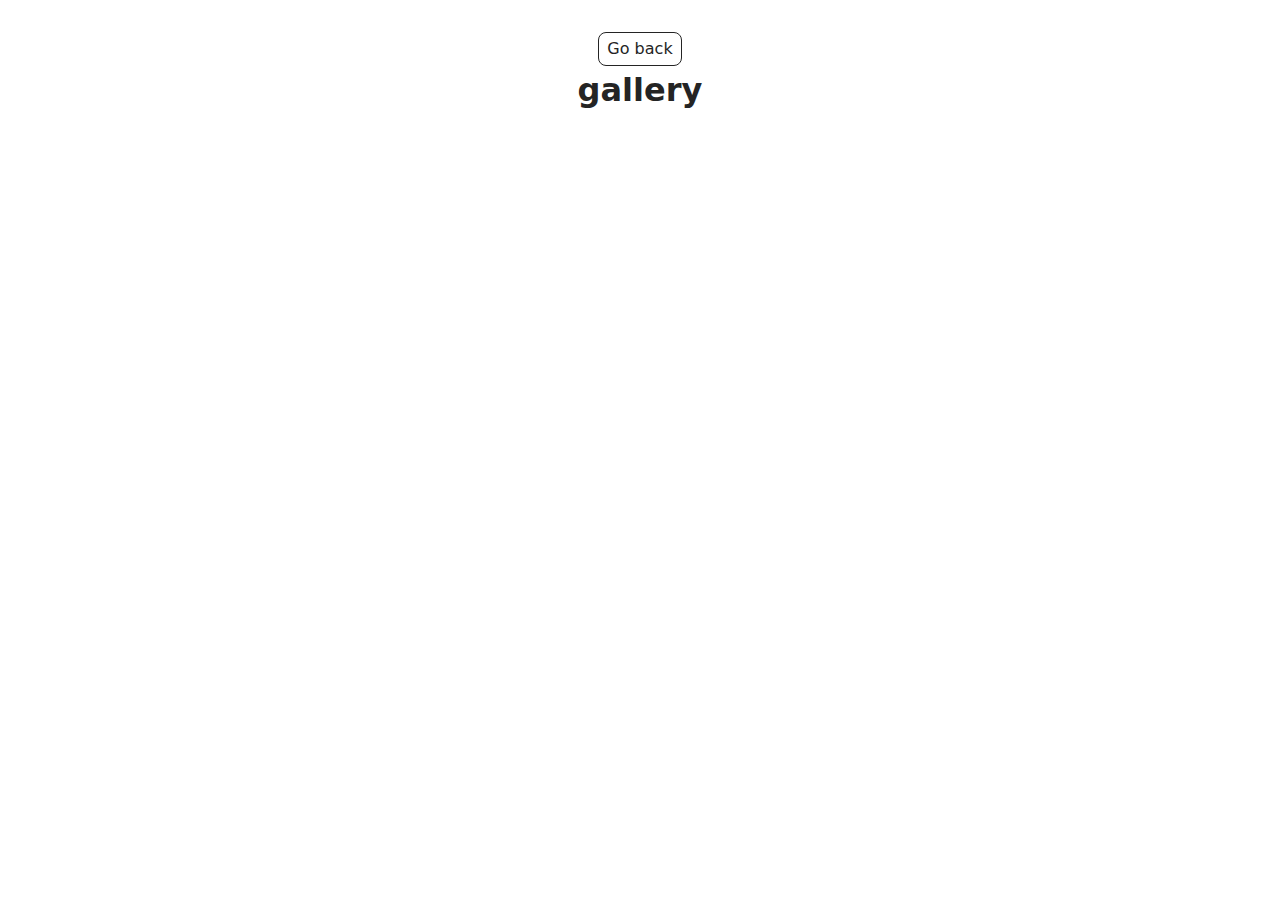
<file: src/1-gallery.html>
<!DOCTYPE html>
<html lang="en">
  <head>
    <meta charset="UTF-8" />
    <meta http-equiv="X-UA-Compatible" content="IE=edge" />
    <meta name="viewport" content="width=device-width, initial-scale=1.0" />
    <title>Page 2</title>
    <link rel="stylesheet" href="./css/styles.css" />
  </head>
  <body>
    <main>
      <div class="container">
        <a class="back-link" href="./index.html">Go back</a>
        <h1 class="main-title">
          gallery
        </h1>
      </div>
    </main>

    <script type="module" src="./js/1-gallery.js"></script>
  </body>
</html>
</file>
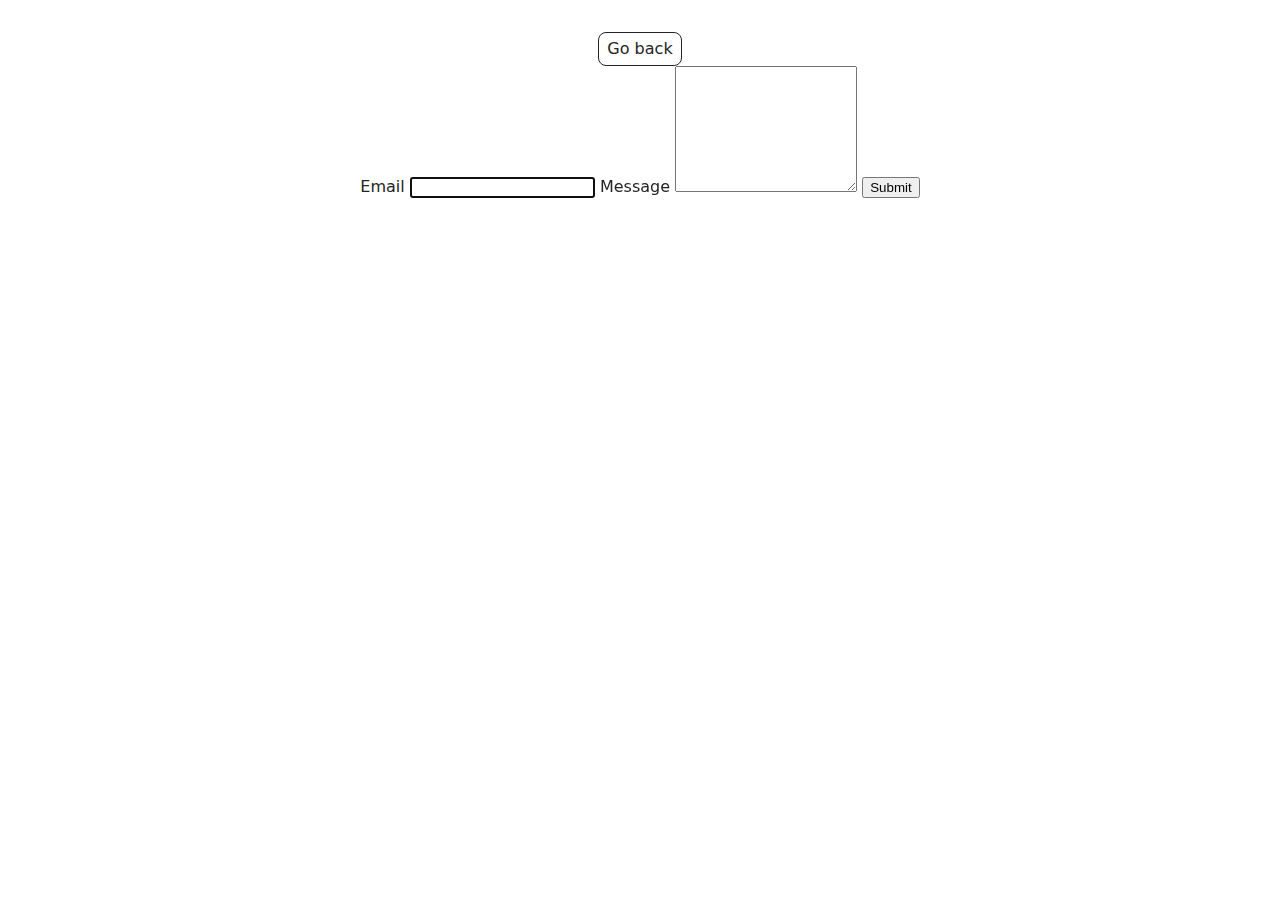
<file: src/2-form.html>
<!DOCTYPE html>
<html lang="en">
  <head>
    <meta charset="UTF-8" />
    <meta http-equiv="X-UA-Compatible" content="IE=edge" />
    <meta name="viewport" content="width=device-width, initial-scale=1.0" />
    <title>Page 3</title>
    <link rel="stylesheet" href="./css/styles.css" />
  </head>
  <body>


    <main>
      <div class="container">
        <a class="back-link" href="./index.html">Go back</a>
      </div>
        <form class="feedback-form" autocomplete="off">
          <label>
          Email
          <input type="email" name="email" autofocus />
        </label>
        <label>
        Message
          <textarea name="message" rows="8"></textarea>
        </label>
        <button type="submit">Submit</button>
        </form>


    </main>

    <script type="module" src="./js/2-form.js"></script>
  </body>
</html>
</file>
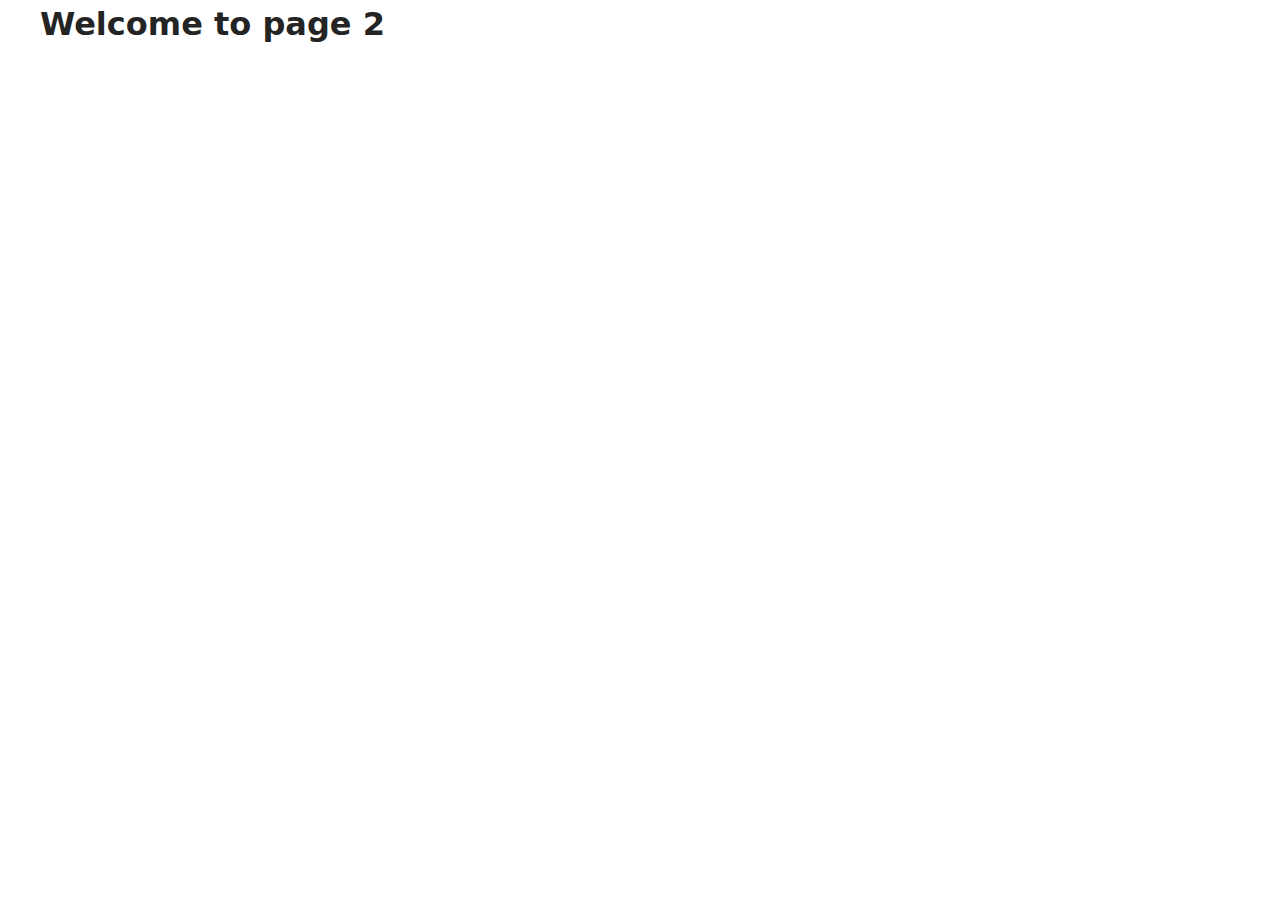
<file: src/page-2.html>
<!DOCTYPE html>
<html lang="en">
  <head>
    <meta charset="UTF-8" />
    <meta http-equiv="X-UA-Compatible" content="IE=edge" />
    <meta name="viewport" content="width=device-width, initial-scale=1.0" />
    <title>Page 2</title>
    <link rel="stylesheet" href="./css/styles.css" />
  </head>
  <body>
    <load
      src="./partials/header.html"
      icon-path="./img/sprite.svg#logo"
      highlight-act="active"
    />

    <main>
      <div class="container">
        <h1 class="main-title">
          <span class="main-title-gradient">Welcome</span> to page 2
        </h1>
        <load src="./partials/back-link.html" />
      </div>
    </main>

    <load src="./partials/footer.html" />
  </body>
</html>
</file>
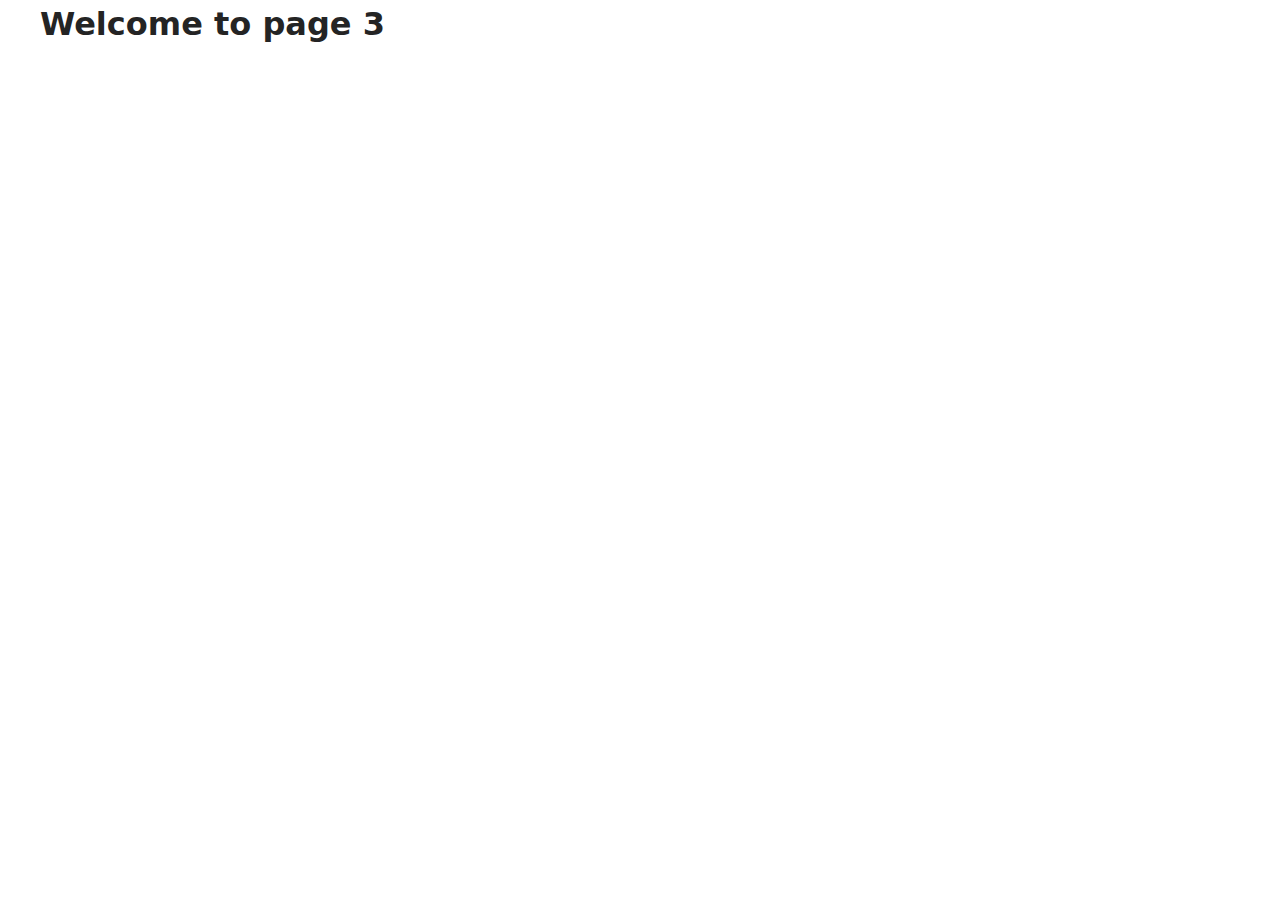
<file: src/page-3.html>
<!DOCTYPE html>
<html lang="en">
  <head>
    <meta charset="UTF-8" />
    <meta http-equiv="X-UA-Compatible" content="IE=edge" />
    <meta name="viewport" content="width=device-width, initial-scale=1.0" />
    <title>Page 3</title>
    <link rel="stylesheet" href="./css/styles.css" />
  </head>
  <body>
    <load
      src="./partials/header.html"
      icon-path="./img/sprite.svg#logo"
      highlight-curr="active"
    />

    <main>
      <div class="container">
        <h1 class="main-title">
          <span class="main-title-gradient">Welcome</span> to page 3
        </h1>
        <load src="./partials/back-link.html" />
      </div>
    </main>

    <load src="./partials/footer.html" />
  </body>
</html>
</file>
<file: src/css/styles.css>
/**
  |============================
  | include css partials with
  | default @import url()
  |============================
*/
/* Common styles */
@import url('./reset.css');
@import url('./base.css');
@import url('./container.css');

/* Sections style */
@import url('./header.css');
@import url('./badges.css');
@import url('./back-link.css');
</file>
